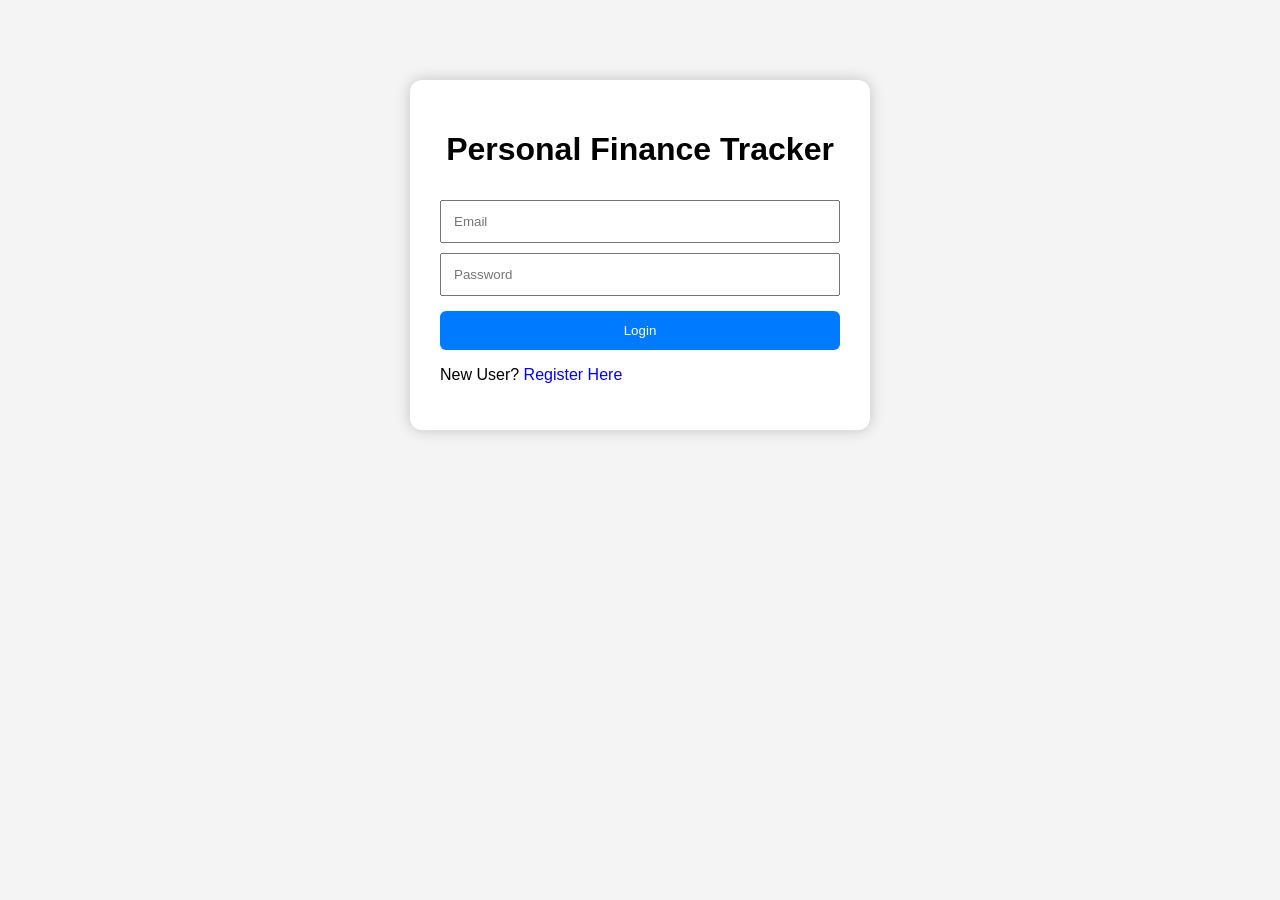
<file: frontend/login.html>
<!DOCTYPE html>
<html>
<head>
    <title>Login</title>
    <link rel="stylesheet" href="css/style.css">
</head>

<body>

<div class="container">

    <h1>Personal Finance Tracker</h1>

    <input
        type="email"
        id="email"
        placeholder="Email">

    <input
        type="password"
        id="password"
        placeholder="Password">

    <button onclick="login()">
        Login
    </button>

    <p>
        New User?
        <a href="register.html">
            Register Here
        </a>
    </p>

</div>

<script src="js/login.js"></script>

</body>
</html>
</file>
<file: frontend/css/style.css>
body{
    background:#f4f4f4;
    font-family:Arial,sans-serif;
}

.container{

    width:400px;

    margin:80px auto;

    background:white;

    padding:30px;

    border-radius:12px;

    box-shadow:0 0 15px rgba(0,0,0,0.2);
}

h1{
    text-align:center;
}

input{

    width:100%;

    padding:12px;

    margin-top:10px;

    box-sizing:border-box;
}

button{

    width:100%;

    padding:12px;

    margin-top:15px;

    background:#007bff;

    color:white;

    border:none;

    border-radius:6px;

    cursor:pointer;
}

button:hover{
    background:#0056b3;
}

a{
    text-decoration:none;
}

.dashboard{
    display:flex;
}

.sidebar{
    width:250px;
    height:100vh;
    background:#007bff;
    padding:20px;
}

.sidebar h2{
    color:white;
}

.sidebar a{
    display:block;
    color:white;
    margin-top:15px;
}

.content{
    flex:1;
    padding:30px;
}

.card{
    background:white;
    padding:20px;
    border-radius:10px;
    box-shadow:0 0 10px gray;
    width:300px;
}

.dashboard{
    display:flex;
}

.sidebar{

    width:250px;

    background:#2563eb;

    height:100vh;

    padding:20px;
}

.sidebar h2{
    color:white;
}

.sidebar a{

    display:block;

    color:white;

    margin-top:15px;

    text-decoration:none;
}

.sidebar button{

    margin-top:20px;

    width:100%;
}

.content{

    flex:1;

    padding:30px;
}

.card{

    width:300px;

    background:white;

    padding:20px;

    border-radius:10px;

    box-shadow:0 0 10px gray;
}

select{

    width:100%;

    padding:12px;

    margin-top:10px;

    margin-bottom:10px;

    box-sizing:border-box;
}

select{

    width:100%;

    padding:12px;

    margin-top:10px;

    margin-bottom:10px;

    box-sizing:border-box;
}

.stats{

    display:grid;

    grid-template-columns:
    repeat(4,1fr);

    gap:20px;
}

.stat-card{

    background:white;

    padding:20px;

    border-radius:15px;

    text-align:center;

    box-shadow:
    0 4px 12px rgba(0,0,0,0.15);
}

.stat-card h3{

    color:#666;
}

.stat-card h2{

    color:#2563eb;
}

.chart-container{

    margin-top:30px;

    background:white;

    padding:20px;

    border-radius:15px;

    box-shadow:
    0 4px 12px rgba(0,0,0,0.15);

    width:500px;

    margin-left:auto;

    margin-right:auto;
}

#expenseChart{

    max-width:350px;

    max-height:350px;

    margin:auto;
}

.recent-expenses{

    margin-top:30px;

    background:white;

    padding:20px;

    border-radius:15px;

    box-shadow:
    0 4px 12px rgba(0,0,0,0.15);
} 

.welcome-subtitle{

    color:#666;

    margin-top:-10px;

    margin-bottom:25px;
}
</file>
